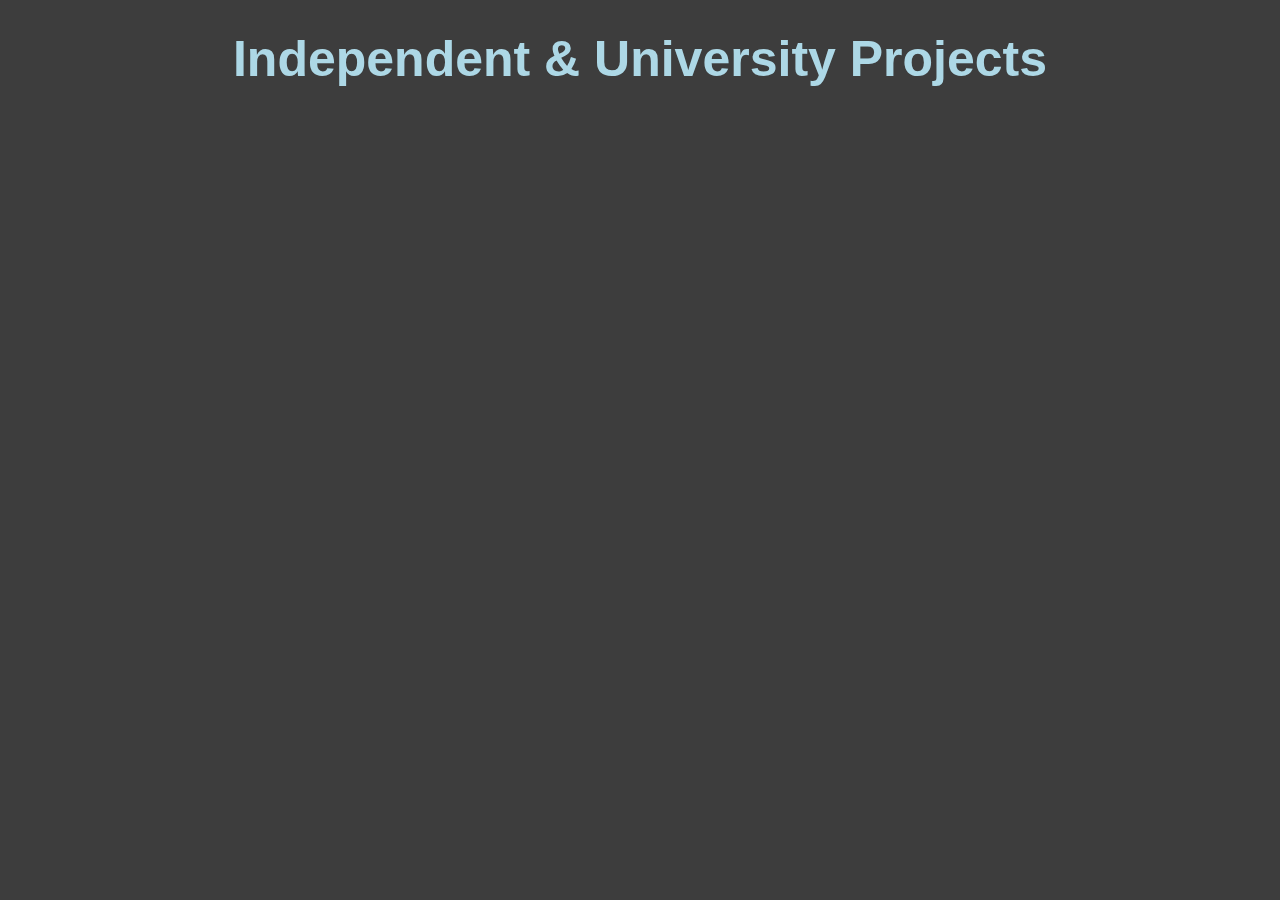
<file: Other Works.html>
<!DOCTYPE html>
<html lang="en">
<head>
    <meta charset="UTF-8">
    <meta name="viewport" content="width=device-width, initial-scale=1.0">
    <title>Independent & University Projects</title>
    <link rel="stylesheet" href="home page style.css">
</head>


<body>
    <div class="container">
        <div class="header">
            <h1>Independent & University Projects</h1>
        </div>
</body>

</html>
</file>
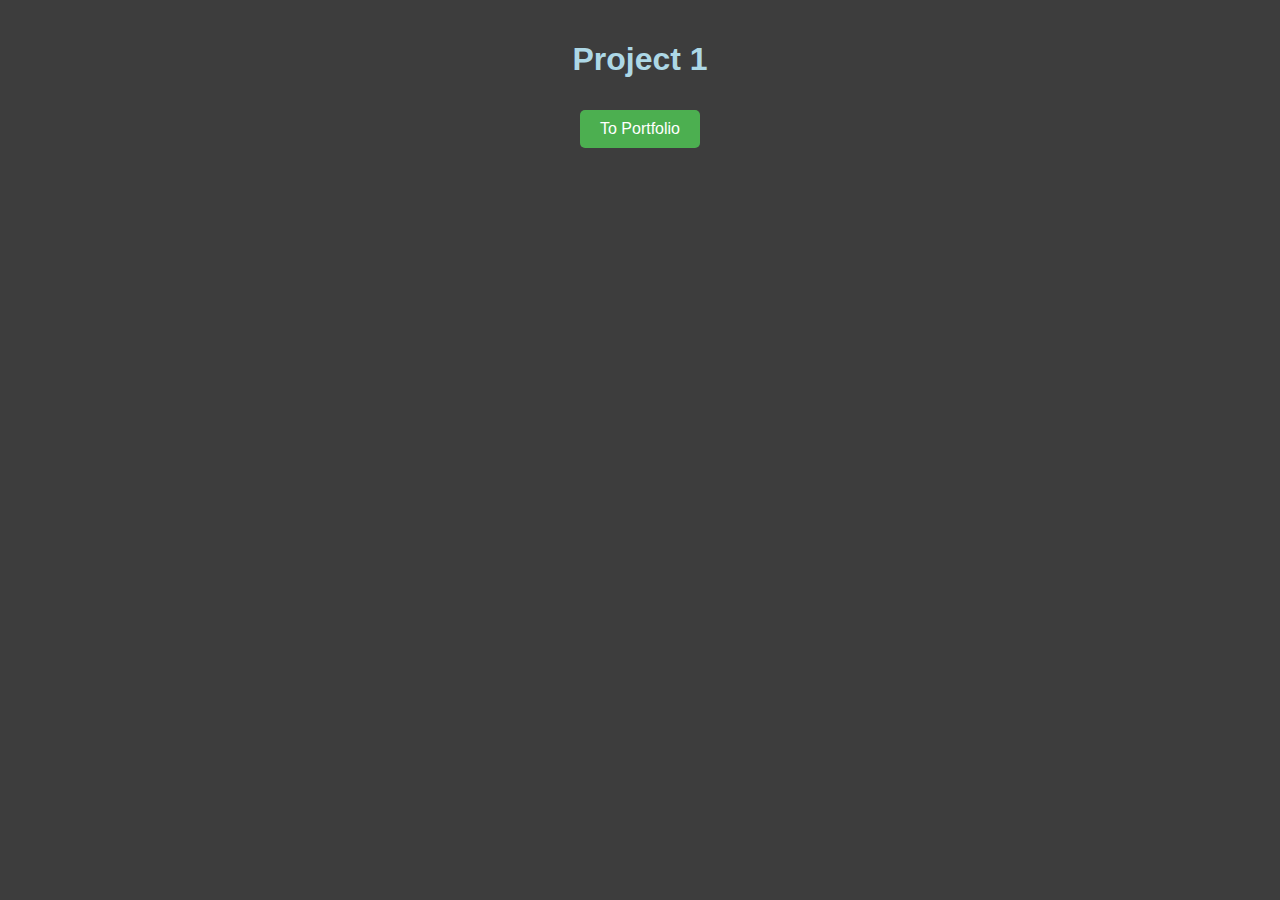
<file: Project 1 More Info.html>
<!DOCTYPE html>
<html lang="en">
<head>
    <meta charset="UTF-8">
    <meta name="viewport" content="width=device-width, initial-scale=1.0">
    <title>Project 1</title>
    <link rel="stylesheet" href="home page style.css">
</head>
<body>
    <div class="project-container">
        <h1>Project 1</h1>
        <button class="home-button">
            <a href="index.html">To Portfolio</a>
        </button>
    </div>
</body>
</html>
</file>
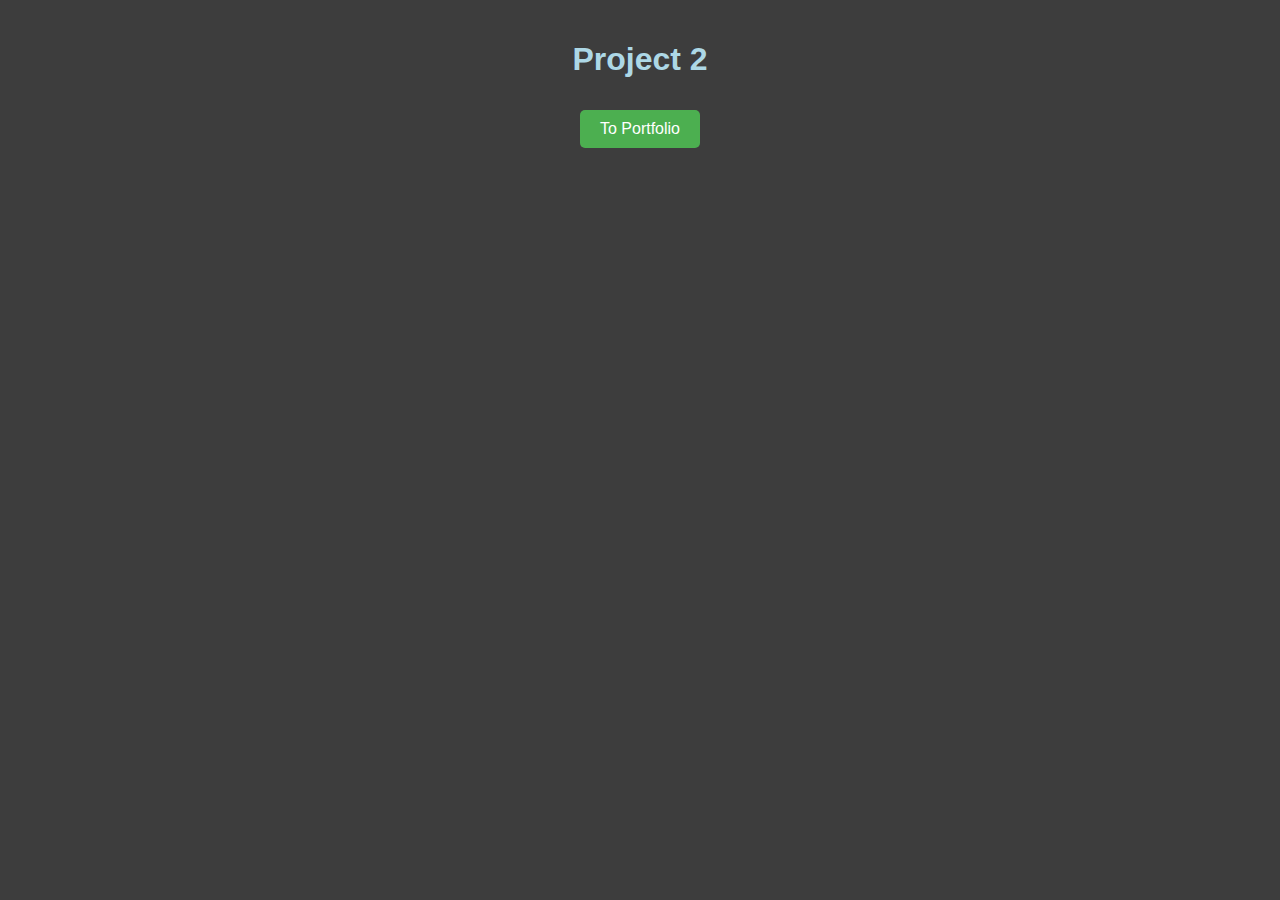
<file: Project 2 More Info.html>
<!DOCTYPE html>
<html lang="en">
<head>
    <meta charset="UTF-8">
    <meta name="viewport" content="width=device-width, initial-scale=1.0">
    <title>Project 1</title>
    <link rel="stylesheet" href="home page style.css">
</head>
<body>
    <div class="project-container">
        <h1>Project 2</h1>
        <button class="home-button">
            <a href="index.html">To Portfolio</a>
        </button>
    </div>
</body>
</html>
</file>
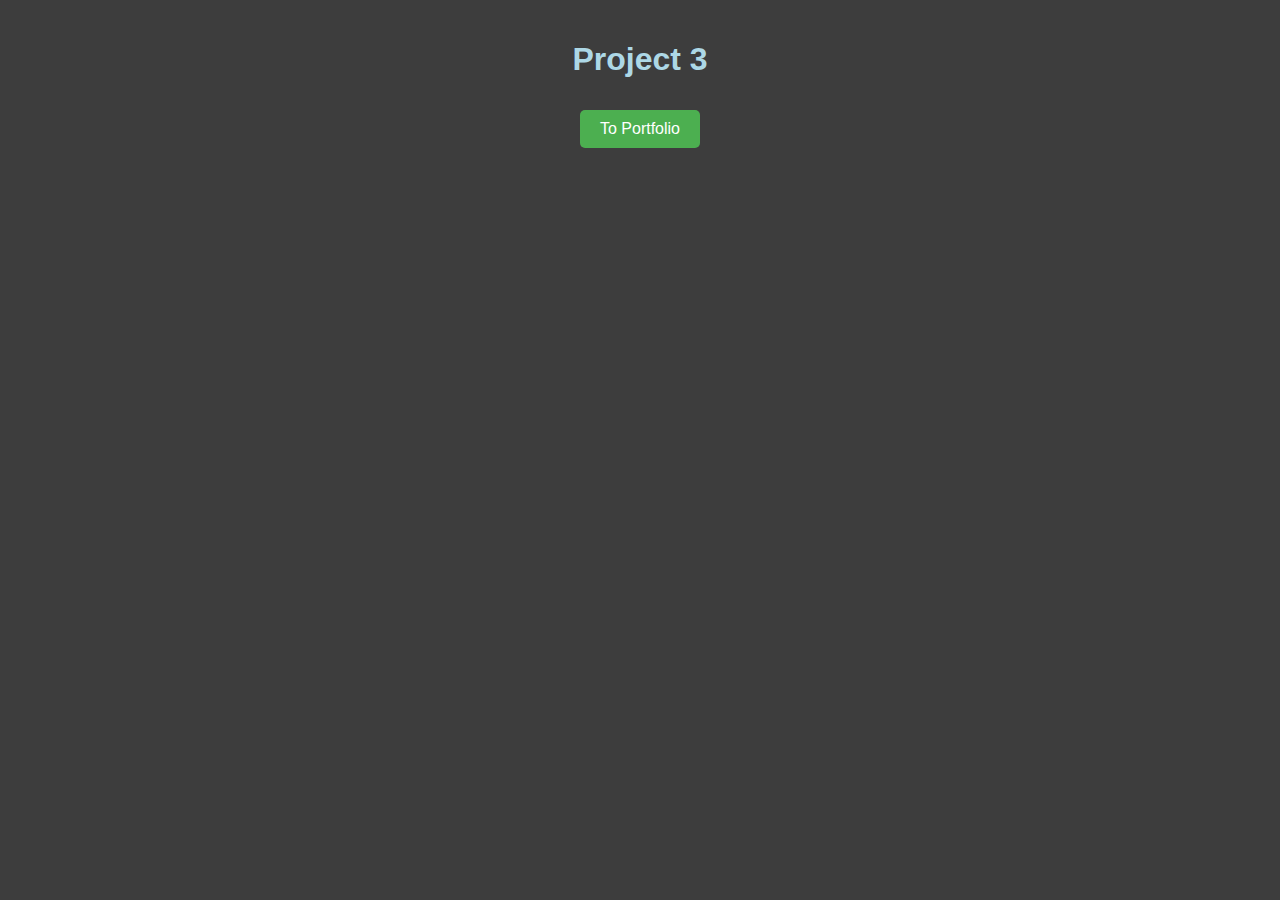
<file: Project 3 More Info.html>
<!DOCTYPE html>
<html lang="en">
<head>
    <meta charset="UTF-8">
    <meta name="viewport" content="width=device-width, initial-scale=1.0">
    <title>Project 1</title>
    <link rel="stylesheet" href="home page style.css">
</head>
<body>
    <div class="project-container">
        <h1>Project 3</h1>
        <button class="home-button">
            <a href="index.html">To Portfolio</a>
        </button>
    </div>
</body>
</html>
</file>
<file: home page style.css>
html {
    scroll-behavior: smooth;
}


body {
    /*background-image: url("space 1.png");
    background-size: cover;
    background-position: center;
    background-repeat: no-repeat; */
    background-color: rgb(61, 61, 61);
    color: rgb(173, 216, 230);
    font-family: Arial, sans-serif;
    margin: 0;
    padding: 0;
    text-align: center;
}

.container, .portfolio-container, .project-container {
    padding: 20px;
}

.header {
    margin-bottom: 20px;
}

.header h1 {
    font-size: 50px;
    font-weight: bold;
    margin: 10px 0;
}

.header h2 {
    font-size: 35px;
    margin: 5px 0;
}

.profile-pic-container {
    margin: 20px 0;
}

.profile-pic {
    width: 150px;
    height: auto;
    border-radius: 50%;
}

.bio {
    font-size: 20px;
    margin: 20px 0;
    text-align: center;
}

.buttons {
    margin: 20px 0;
}

.portfolio-button, .home-button {
    background-color: #4CAF50;
    border: none;
    color: white;
    padding: 10px 20px;
    text-align: center;
    text-decoration: none;
    display: inline-block;
    font-size: 16px;
    margin: 10px 2px;
    cursor: pointer;
    border-radius: 5px;
}

.portfolio-button a, .home-button a {
    color: inherit;
    text-decoration: none;
}

.linkedin-link {
    display: inline-block;
    margin: 10px 2px;
    color: #0077b5;
    font-size: 16px;
    text-decoration: none;
}

ul {
    list-style-type: none;
    padding: 0;
}

li {
    margin: 20px 0;
}

li button {
    background-color: #4CAF50;
    border: none;
    color: white;
    padding: 10px 20px;
    text-align: center;
    text-decoration: none;
    display: inline-block;
    font-size: 16px;
    cursor: pointer;
    border-radius: 5px;
}

li button a {
    color: inherit;
    text-decoration: none;
}

.gap{
    height: 1000px;
    background:linear-gradient(to bottom, rgb(61,61,61),rgb(44,40,40), rgb(61,61,61));
}

.gap2{
    height: 250px;
    background:linear-gradient(to bottom, rgb(61,61,61),rgb(44,40,40), rgb(61,61,61));
}
</file>
